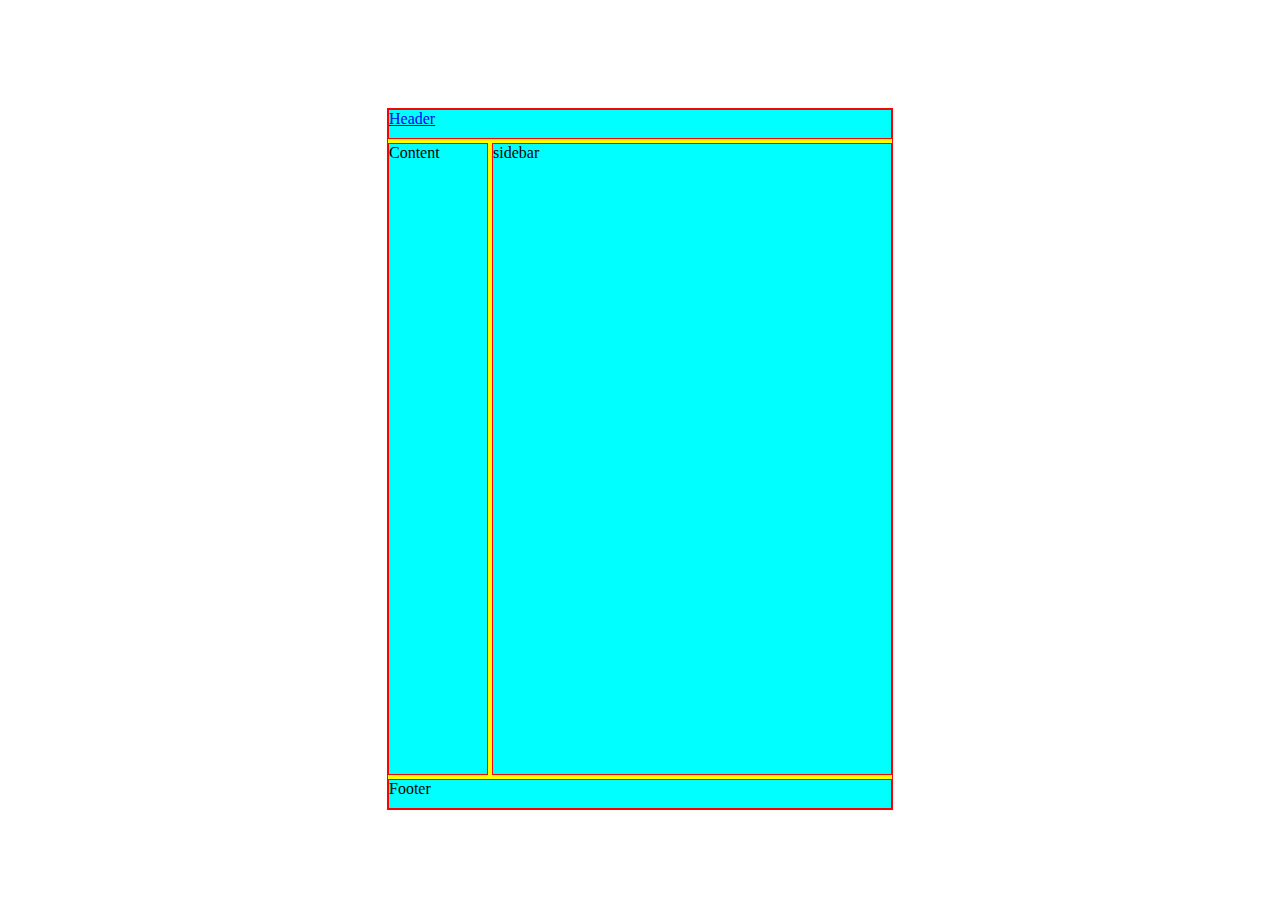
<file: Blog/index.html>
<!DOCTYPE html>
<html lang="en">
<head>
    <meta charset="UTF-8">
    <meta name="viewport" content="width=device-width, initial-scale=1.0">
    <title>Document</title>
    <link rel="stylesheet" href="style.css">
</head>
<body>
    <div class="bigboy">
    <div class="container">
      
        <div class="class" id="header"><a href="iindex.html">Header</a></div>
        <div class="class" id="content">Content</div>
        <div class="class" id="sidebar">sidebar</div>
        <div class="class" id="Footer">Footer</div>
       
    </div>
</div>
</body>
</html>
</file>
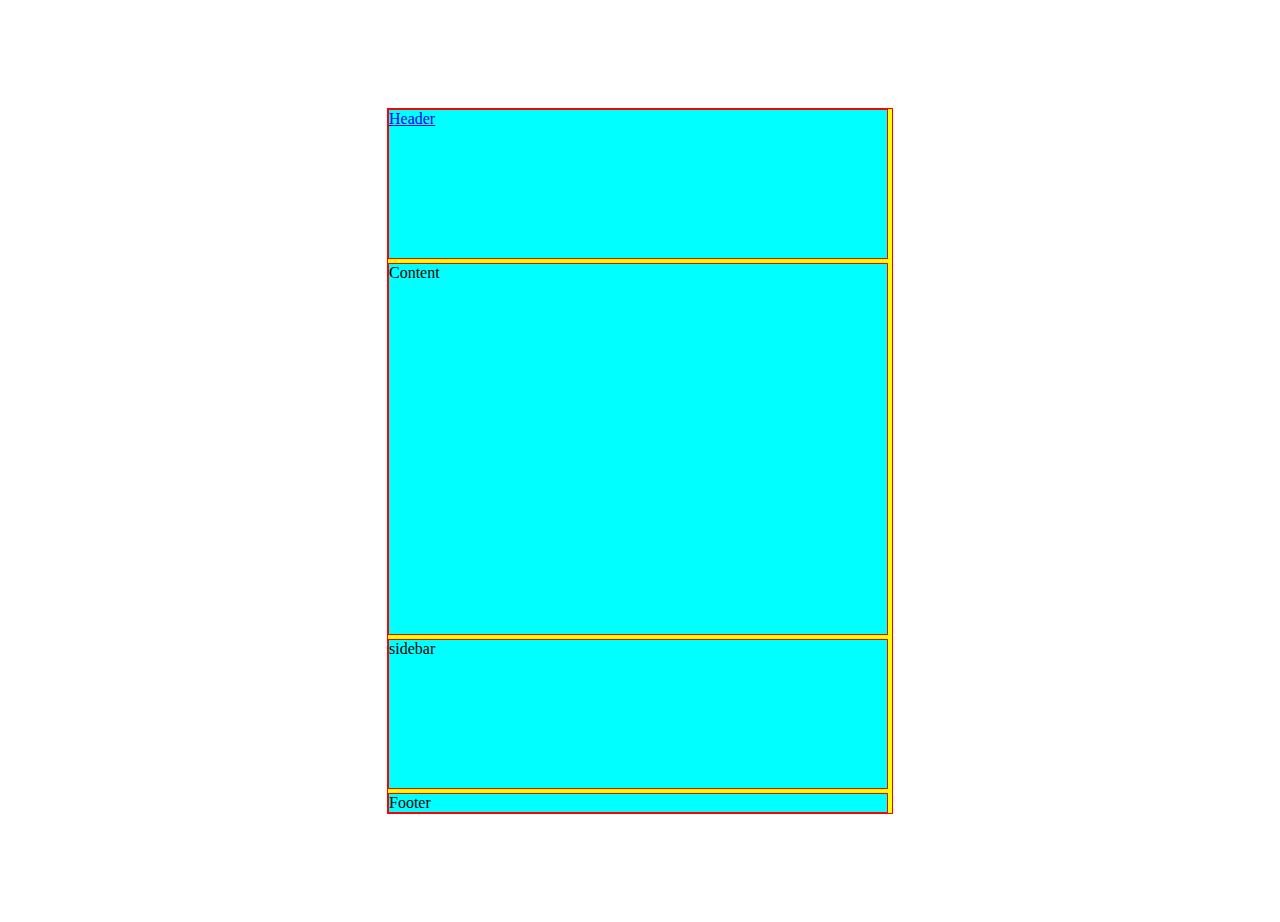
<file: Blog/iindex.html>
<!DOCTYPE html>
<html lang="en">
<head>
    <meta charset="UTF-8">
    <meta name="viewport" content="width=device-width, initial-scale=1.0">
    <title>blog2</title>
    <link rel="stylesheet" href="post.css">
</head>
<body>
    <div class="bigboy">
    <div class="container">
      
        <div class="class" id="header"><a href="index.html">Header</a></div>
        <div class="class" id="content">Content</div>
        <div class="class" id="sidebar">sidebar</div>
        <div class="class" id="Footer">Footer</div>
       
    </div>
</div>
</body>
</html>
</file>
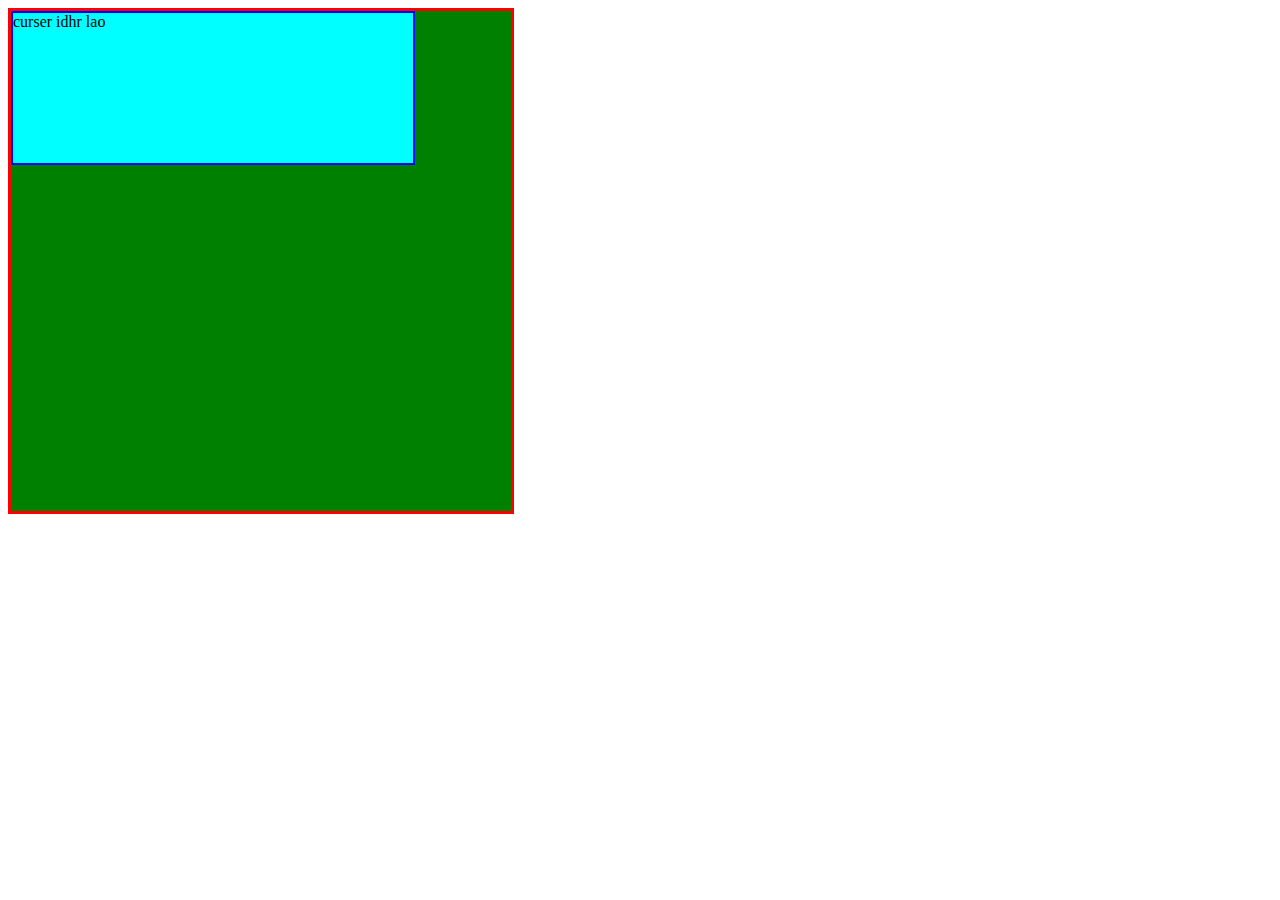
<file: Animations/Transition/ani.html>
<!DOCTYPE html>
<html lang="en">
<head>
    <meta charset="UTF-8">
    <meta name="viewport" content="width=device-width, initial-scale=1.0">
    <title>Transition</title>
    <link rel="stylesheet" href="style.css">
</head>
<body>
    <div class="container"> 
        <h1>bhai job dede pls love you </h1>
        <div class="box">curser idhr lao</div>
    </div>
    
</body>
</html>
</file>
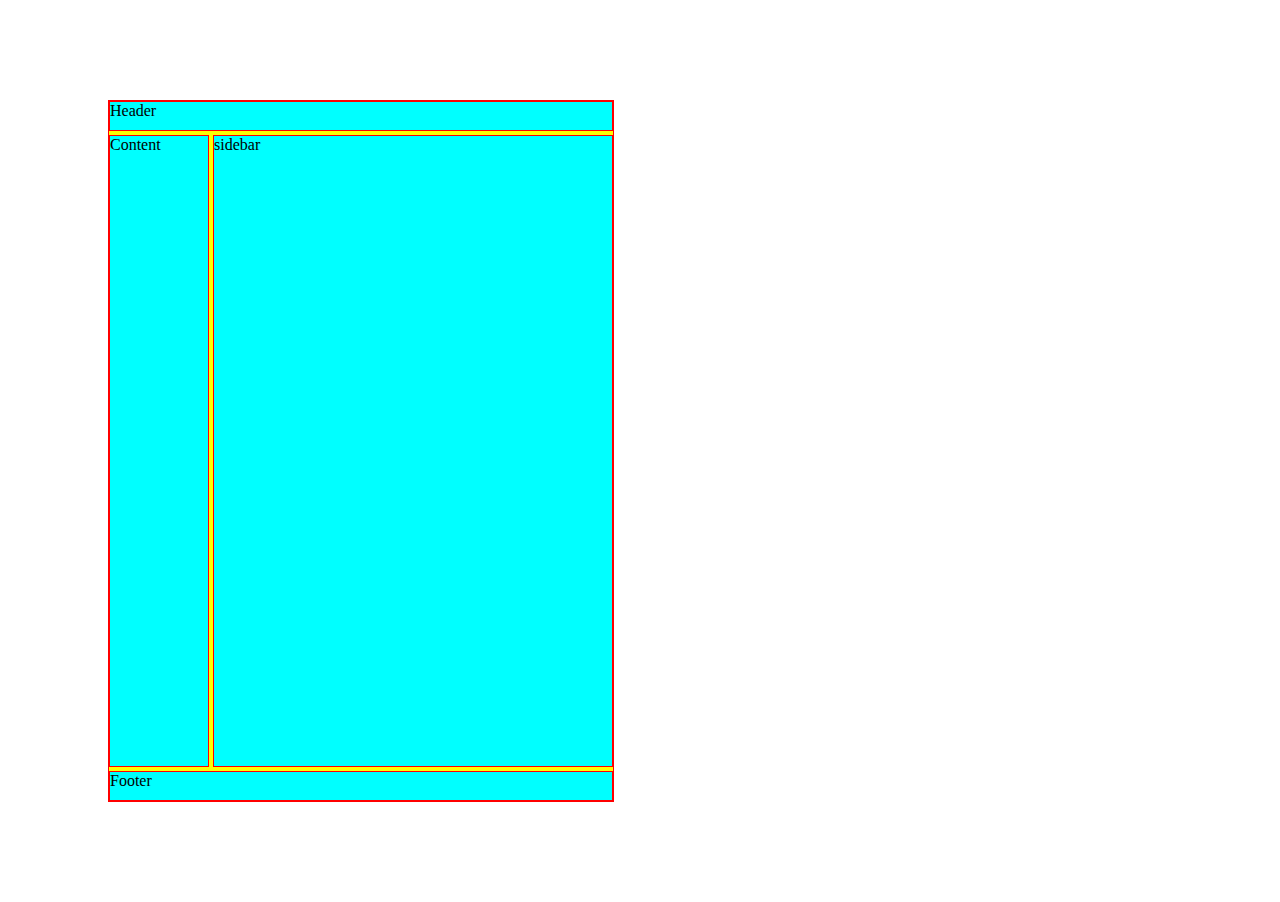
<file: Blog/Mwdia Queries/media.html>
<!DOCTYPE html>
<html lang="en">
<head>
    <meta charset="UTF-8">
    <meta name="viewport" content="width=device-width, initial-scale=1.0">
    <title>Document</title>
    <link rel="stylesheet" href="stylle.css">
</head>
<body>
    
    <div class="container">
      
        <div class="class" id="header">Header</div>
        <div class="class" id="content">Content</div>
        <div class="class" id="sidebar">sidebar</div>
        <div class="class" id="Footer">Footer</div>
       
    </div>

</body>
</html>
</file>
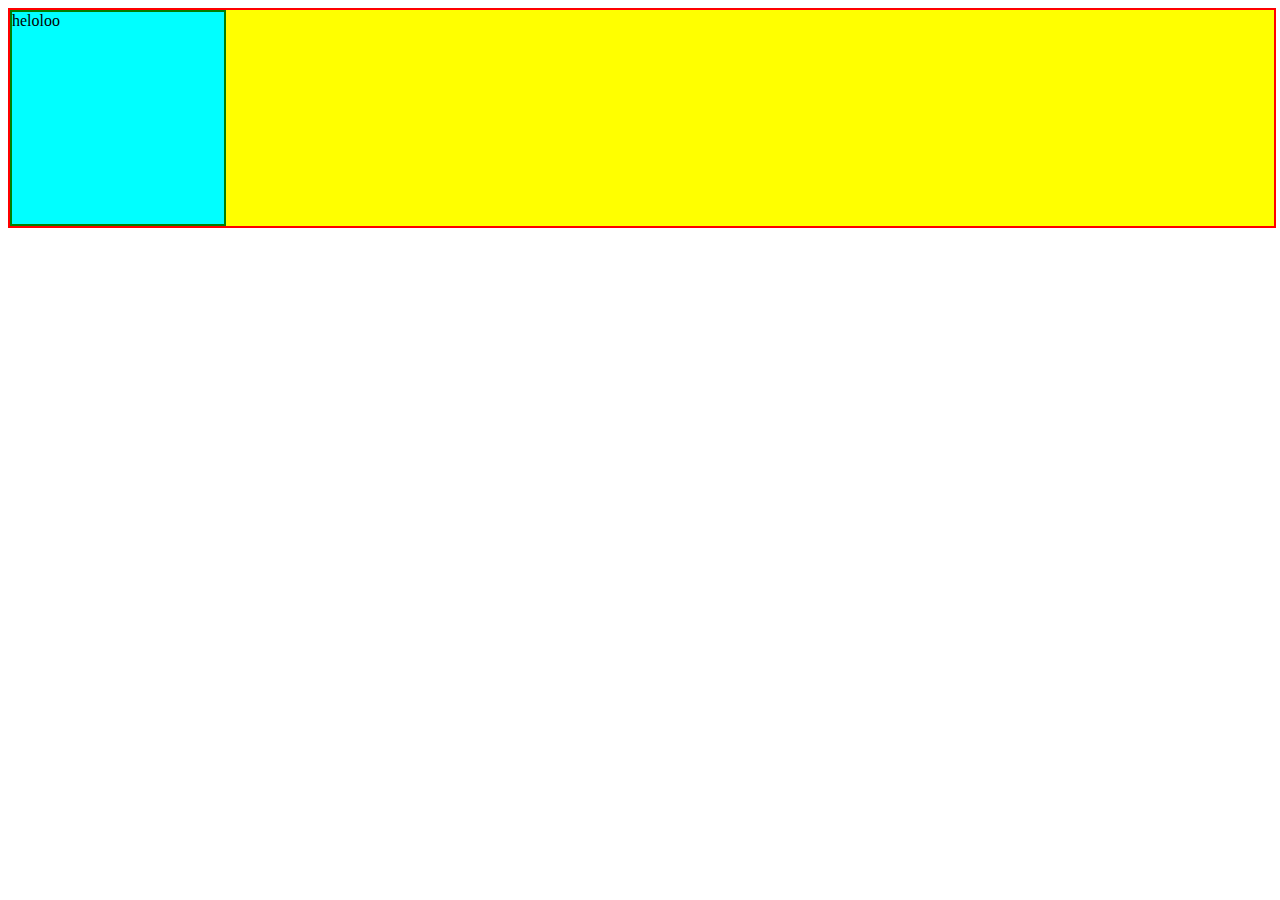
<file: Animations/Transition/animatio n/indexx.html>
<!DOCTYPE html>
<html lang="en">
<head>
    <meta charset="UTF-8">
    <meta name="viewport" content="width=device-width, initial-scale=1.0">
    <title>animation</title>
    <link rel="stylesheet" href="style.css">
</head>
<body>
    <div class="container">
        <div class="box">heloloo</div>
    </div>
    
</body>
</html>
</file>
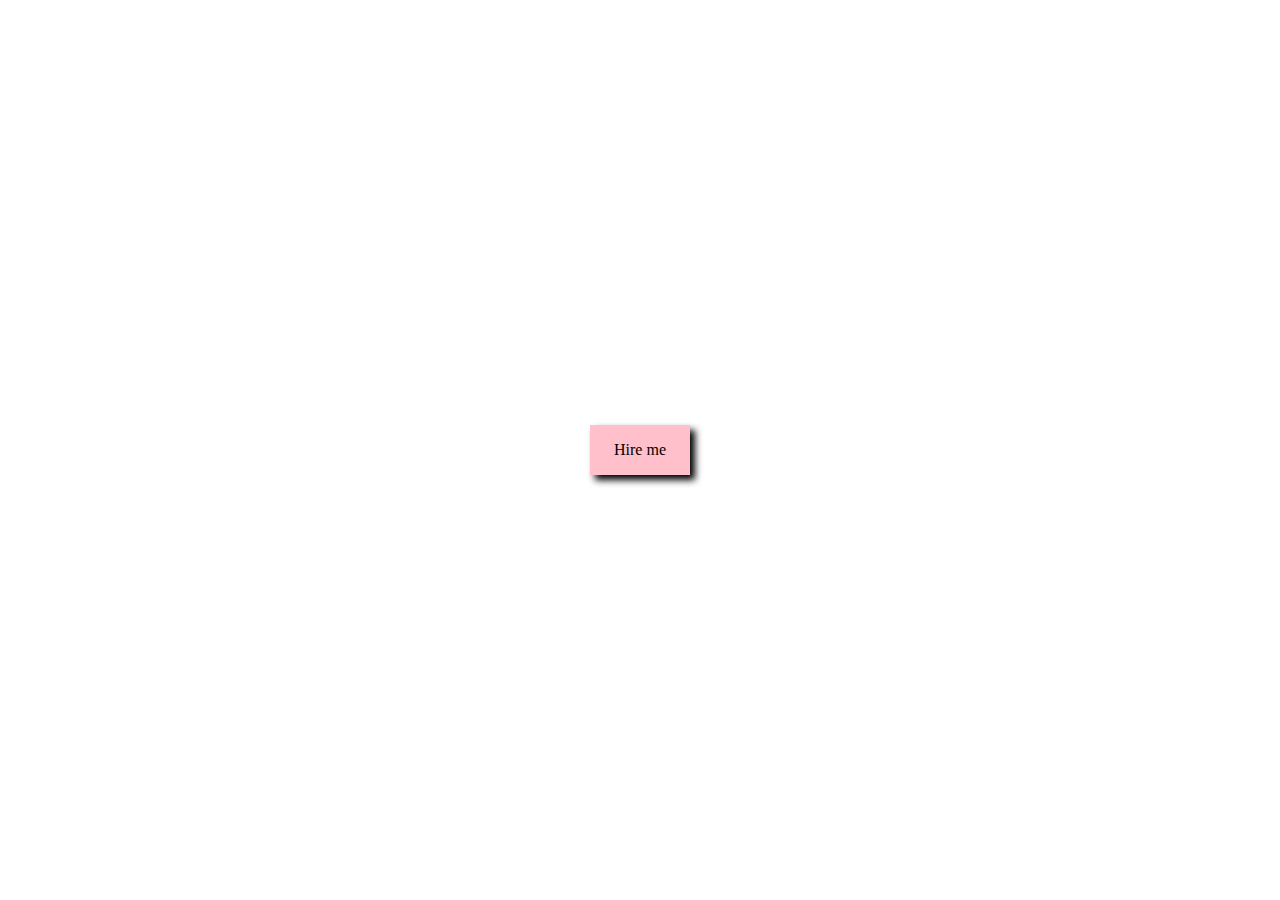
<file: Animations/Transition/button/button.html>
<!DOCTYPE html>
<html lang="en">
<head>
    <meta charset="UTF-8">
    <meta name="viewport" content="width=device-width, initial-scale=1.0">
    <title>Document</title>
    <link rel="stylesheet" href="button.css">
</head>
<body>
    <div id="container">
        <div class="btn-pink">Hire me </div>      
      
        </div>
    </div>
</body>
</html>
</file>
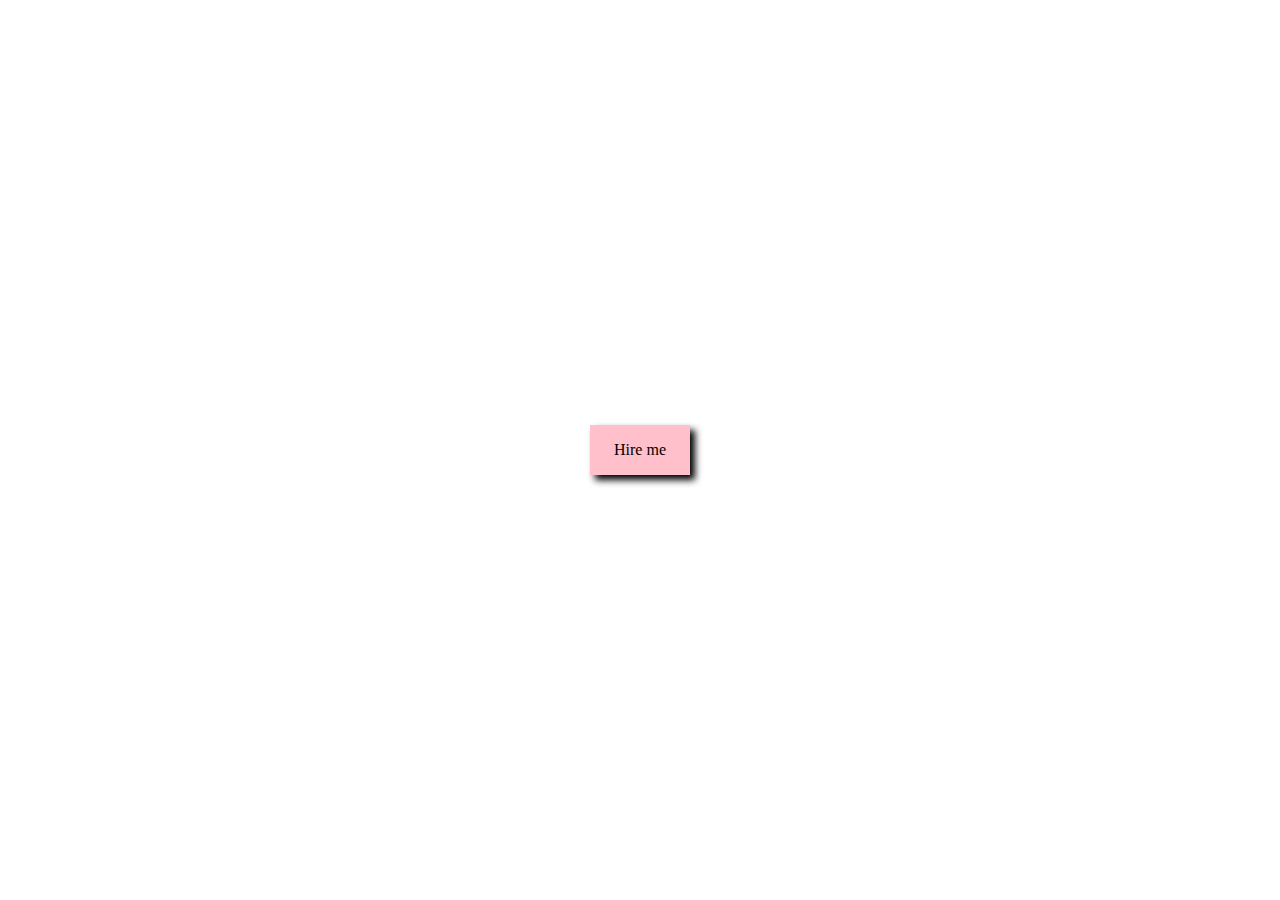
<file: Animations/Transition/button/button2.html>
<!DOCTYPE html>
<html lang="en">
<head>
    <meta charset="UTF-8">
    <meta name="viewport" content="width=device-width, initial-scale=1.0">
    <title>Document</title>
    <link rel="stylesheet" href="buttton2.css">
</head>
<body>
    <div id="container">
        <div class="btn-pink">Hire me </div>      
      
        </div>
    </div>
</body>
</html>
</file>
<file: Blog/style.css>
.bigboy{
    display: flex;
    place-content: center;
    height: auto;
    width: auto;

}




.container{
    margin: 100px;
    border: 1px solid red;
    background-color: yellow;
    display: grid;
    height: 700px;
    width: 504px;
    grid-template-rows: 30px 1fr 30px;
    grid-template-columns: 100px 400px;

    grid-gap: 4px;

    grid-template-areas: 
        " hd hd " 
        "  main sidebar "
        " footer footer"
        ;
    
}



.class{
 
   border: 1px solid red;
   background-color: aqua;
}

#header{

    grid-area:hd;
}

#content{
    grid-area: main;
}

#sidebar{
    grid-area: sidebar;
}

#Footer{
    grid-area: footer;
}
</file>
<file: Blog/post.css>
.bigboy{
    display: flex;
    place-content: center;
    height: auto;
    width: auto;

}




.container{
    margin: 100px;
    border: 1px solid red;
    background-color: yellow;
    display: grid;
    height: 704px;
    width: 504px;
    grid-template-rows: 150px 1fr 150px;
    grid-template-columns:  500px;

    grid-gap: 4px;

    grid-template-areas: 
        " hd  " 
        "  main  "
        'sidebar'
        " footer "
        ;
    
}



.class{
 
   border: 1px solid red;
   background-color: aqua;
}

#header{

    grid-area:hd;
}

#content{
    grid-area: main;
}

#sidebar{
    grid-area: sidebar;
}

#Footer{
    grid-area: footer;
}
</file>
<file: Animations/Transition/style.css>
.container{
    height: 500px;
    width: 500px;
    background-color: green ;
    border: 3px solid red;
    display: flex;
    position: relative ;

}
.box{
    background-color: aqua;
    border: 2px solid blue;
    
    height: 150px;
    width: 400px;
    position: absolute;
   
    /*transition: transform 0.5s ease 0.5s; /*this is used to
                                        transitoion a 
                                        property either to 
                                        rotate or color change
                                        at diffrent speed , 2nd opton 
                                        is used to tell kb tk vo transition 
                                        you want , the fourth tells how 
                                        slow or how much fast */

   /* transform: background-color  ease 0.5s;*/
   transition: transform 3s ease-in;

}
.box:hover{
    background-color: brown;
    /*transform: rotate(45deg);*/
    transform: scale(2) rotate(90deg) translateX(500px);
   
}
</file>
<file: Blog/Mwdia Queries/stylle.css>
.container{
    margin: 100px;
    border: 1px solid red;
    background-color: yellow;
    display: grid;
    height: 700px;
    width: 504px;
    grid-template-rows: 30px 1fr 30px;
    grid-template-columns: 100px 400px;

    grid-gap: 4px;

    grid-template-areas: 
        " hd hd " 
        "  main sidebar "
        " footer footer"
        ;
    
}

.class{
 
   border: 1px solid red;
   background-color: aqua;
}

#header{

    grid-area:hd;
}

#content{
    grid-area: main;
}

#sidebar{
    grid-area: sidebar;
}

#Footer{
    grid-area: footer;
}

@media(max-width: 350px){
    .container{
        margin: 3px;
        border: 1px solid red;
        background-color: yellow;
        display: grid;
        width: auto;
        grid-template-rows: 30px 1fr 1fr 30px;
        grid-template-columns: 1fr;
        grid-gap: 2px;
    
        grid-template-areas: 
            " hd  " 
            "  main  "
            "sidebar"
            " footer "
            ;
    }
}
</file>
<file: Animations/Transition/animatio n/style.css>
.container{
    width: 100%;
    height: 215px0;
    background-color: yellow;
    border: 2px solid red;
}

.box{
    height: 212px;
    width: 212px;
    border: 2px solid green;
    background-color: aqua;


    animation-name: bhawya;
    animation-duration: 3s;
    animation-iteration-count: infinite;
    animation-timing-function: ease-in;
    animation-delay: 1s;
}

@keyframes bhawya{
     
    from{
        width: 212px;
    }

    to {

        width: 800px;
    }
}
</file>
<file: Animations/Transition/button/button.css>
*{
    margin: 0;
    padding: 0;
    box-sizing: border-box;
}
#container{
    
    height: 100vh;
    width: 100vw;
  
    display: flex;
    /*justify-content: center;
    align-items: center;*/
    place-content: center;
    place-items: center;
  
}


.btn-pink{
    height: 50px;
    width: 100px;

    display: flex;
    place-content: center;
    place-items: center;
    
    background-color: pink;
    transition: background-color 0.5 ease-in 0.5s;
    transition:  transform 0.5s ease-in 0.5s;
    transition: border-radius 0.5s ease-in 0.5ms;
    color: black;
    box-shadow: 5px 5px 7px 0px black ;
    position: relative;
}    


.btn-pink::before{
    content: "";
    background-color: #1f1f1f;
    position: absolute;
    top: 0;
    left: 0;
    right: 0;
    bottom: 0;
    transform: scaleX(0);
    transform-origin: left;
    transition: all 1s;

}
.btn-pink:hover {
    transform: scale(1.3) ;
    background-color:aqua;
    border-radius: 10px;  
}

.btn-pink:hover::before{

    transform: scaleX(1);
}
</file>
<file: Animations/Transition/button/buttton2.css>
*{
    margin: 0;
    padding: 0;
    box-sizing: border-box;
}
#container{
    
    height: 100vh;
    width: 100vw;
  
    display: flex;
    /*justify-content: center;
    align-items: center;*/
    place-content: center;
    place-items: center;
  
}


.btn-pink{
    height: 50px;
    width: 100px;

    display: flex;
    place-content: center;
    place-items: center;
    
    background-color: pink;
    
    color: black;
    box-shadow: 5px 5px 7px 0px black ;
    position: relative;
    z-index: 1;
}    


.btn-pink::before{
    content: "";
    background-color: #1f1f1f;
    position: absolute;
    top: 0;
    left: 0;
    right: 0;
    bottom: 0;
    transform: scaleX(0);
    transform-origin: left;
    transition: all 1s;
    z-index: -1;

}
  


.btn-pink:hover::before{

    transform: scaleX(1);
}
</file>
